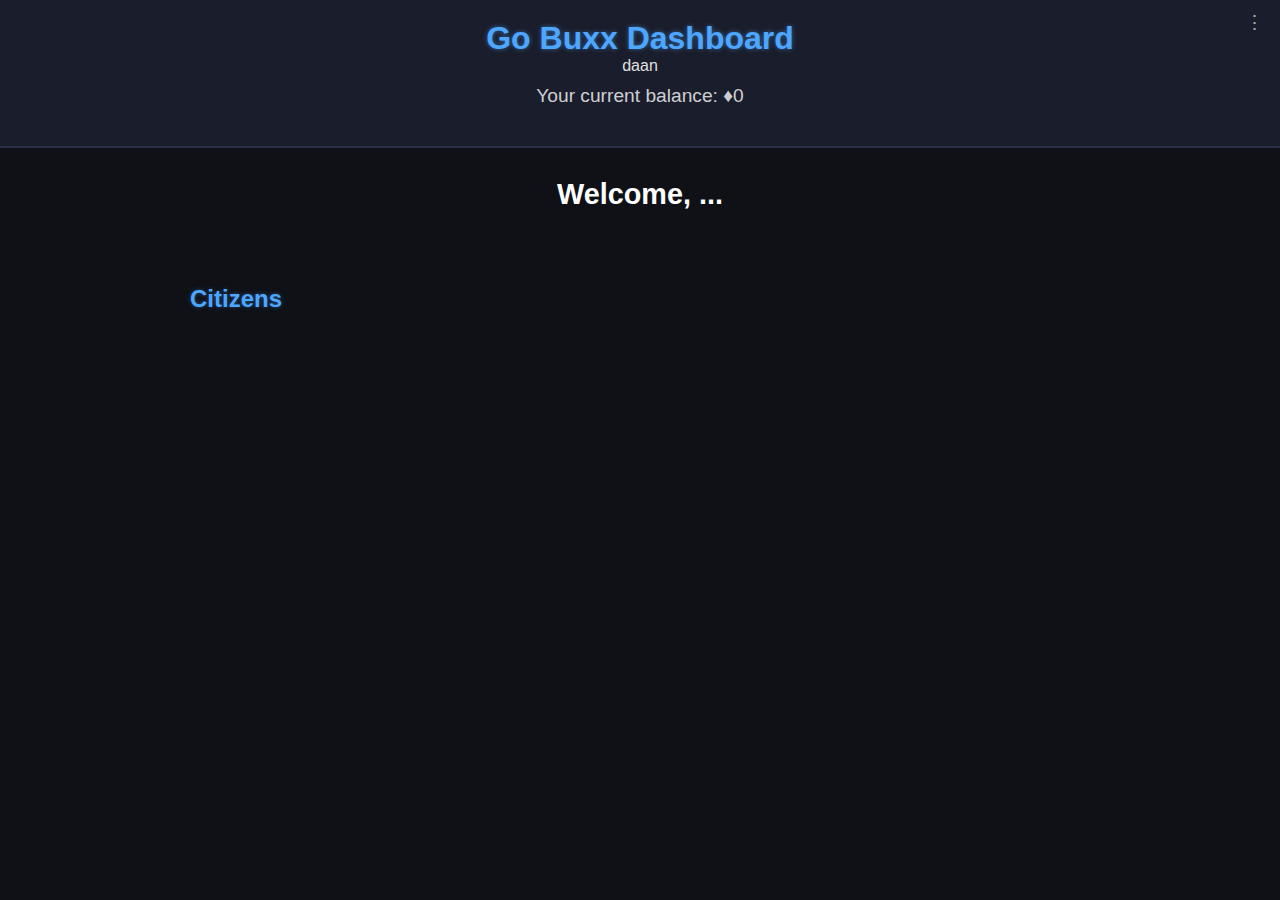
<file: account.html>
<!DOCTYPE html>
<html>
<head>
    <title>Go Buxx Dashboard</title>
    <link rel="stylesheet" href="style.css">
</head>
<body>
    <header class="main-header">
        <h1>Go Buxx Dashboard</h1>
        <div class="user-menu">
            <span id="username">daan</span>
            <button class="menu-button" id="userMenuBtn">&#x22EE;</button>
            <div class="context-menu" id="userContextMenu">
                <button onclick="window.location.href='settings.html'">Settings</button>
                <button onclick="window.location.href='wallet.html'">Wallet</button>
            </div>
        </div>
        <p>Your current balance: ♦<span id="balance">0</span></p>
    </header>

    <section class="welcome-section">
        <h2 id="welcome">Welcome, ...</h2>
    </section>

    <section class="citizens-section">
        <h3 id="citizenstxt">Citizens</h3>
        <div id="citizens" class="citizen-grid"></div>
    </section>

    <script>
    document.addEventListener('DOMContentLoaded', () => {
        const username = localStorage.getItem('username');
        if (!username || username === "undefined" || username === "null") {
            window.location.href = 'login.html';
            return;
        }

        document.getElementById('username').textContent = username;

        document.getElementById('userMenuBtn').onclick = () => {
            document.getElementById('userContextMenu').classList.toggle('visible');
        };

        fetch('https://lieselotte-pestersome-wenona.ngrok-free.dev/get_account_data', {
            method: 'POST',
            headers: { 'Content-Type': 'application/json' },
            body: JSON.stringify({ username })
        })
        .then(res => res.json())
        .then(data => {
            if (data.error) {
                window.location.href = 'login.html';
            } else {
                document.getElementById('welcome').innerText = `Welcome, ${data.username}`;
                document.getElementById('balance').innerText = data.balance;
            }
        });

        fetch('https://lieselotte-pestersome-wenona.ngrok-free.dev/getusers', {
            method: 'POST',
            headers: { 'Content-Type': 'application/json' }
        })
        .then(res => res.json())
        .then(users => {
            const citizensList = document.getElementById('citizens');
            citizensList.innerHTML = '';

            users.forEach(user => {
                const card = document.createElement('div');
                card.className = 'citizen-card';

                const name = document.createElement('p');
                name.className = 'citizen-name';
                name.textContent = user.username;

                const menuButton = document.createElement('button');
                menuButton.className = 'menu-button';
                menuButton.innerHTML = '&#x22EE;';

                const menu = document.createElement('div');
                menu.className = 'context-menu';
                const payOption = document.createElement('button');
                payOption.textContent = 'Pay';
                payOption.onclick = () => {
                    window.location.href = 'wallet.html';
                };

                };
                menu.appendChild(payOption);

                menuButton.onclick = () => {
                    menu.classList.toggle('visible');
                };

                card.appendChild(menuButton);
                card.appendChild(name);
                card.appendChild(menu);
                citizensList.appendChild(card);
            });
        });
    });
    </script>
</body>
</html>
</file>
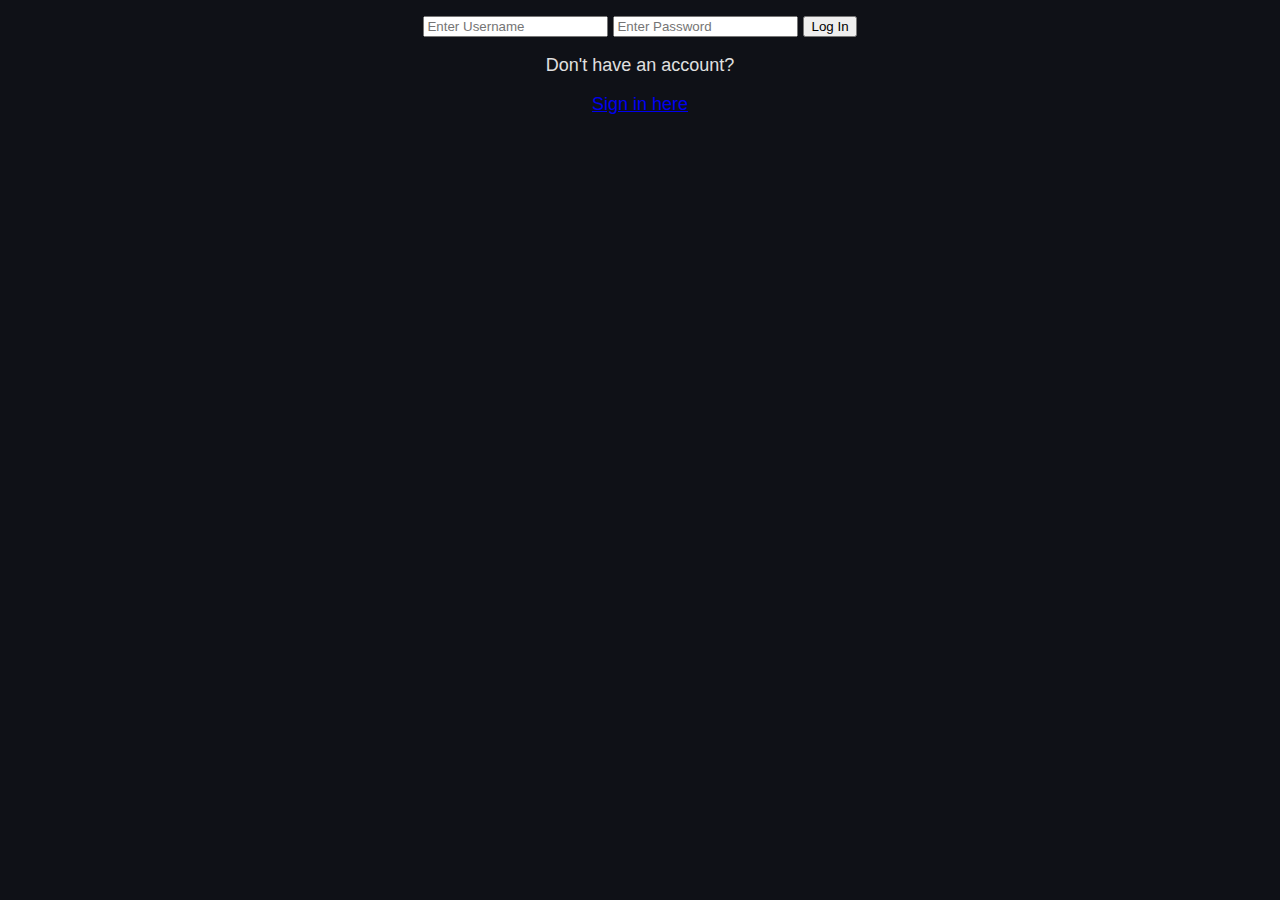
<file: login.html>
<!DOCTYPE html>
<html>
<head>
    <title>Yo-BUXX Login</title>
    <link rel="stylesheet" href="style.css">
</head>
<body>
    <div class="form">
        <form action="https://lieselotte-pestersome-wenona.ngrok-free.dev/login" method="POST">
            <input type="text" name="username" placeholder="Enter Username" required>
            <input type="password" name="password" placeholder="Enter Password" required>
            <button type="submit">Log In</button>
        </form>
        <p id="login">Don't have an account?</p>
        <a href="signin.html" id="login">Sign in here</a>
    </div>
    <script>
document.getElementById('loginForm').addEventListener('submit', async (e) => {
  e.preventDefault();
  const formData = new FormData(e.target);
  const data = {
    username: formData.get('username'),
    password: formData.get('password')
  };

  const res = await fetch('https://your-ngrok-url.ngrok-free.app/login', {
    method: 'POST',
    body: new URLSearchParams(data)
  });

  const result = await res.json();
  if (result.success) {
    localStorage.setItem('username', result.username);
    window.location.href = 'account.html';
  } else {
    alert(result.message);
  }
});
</script>
</body>
</html>
</file>
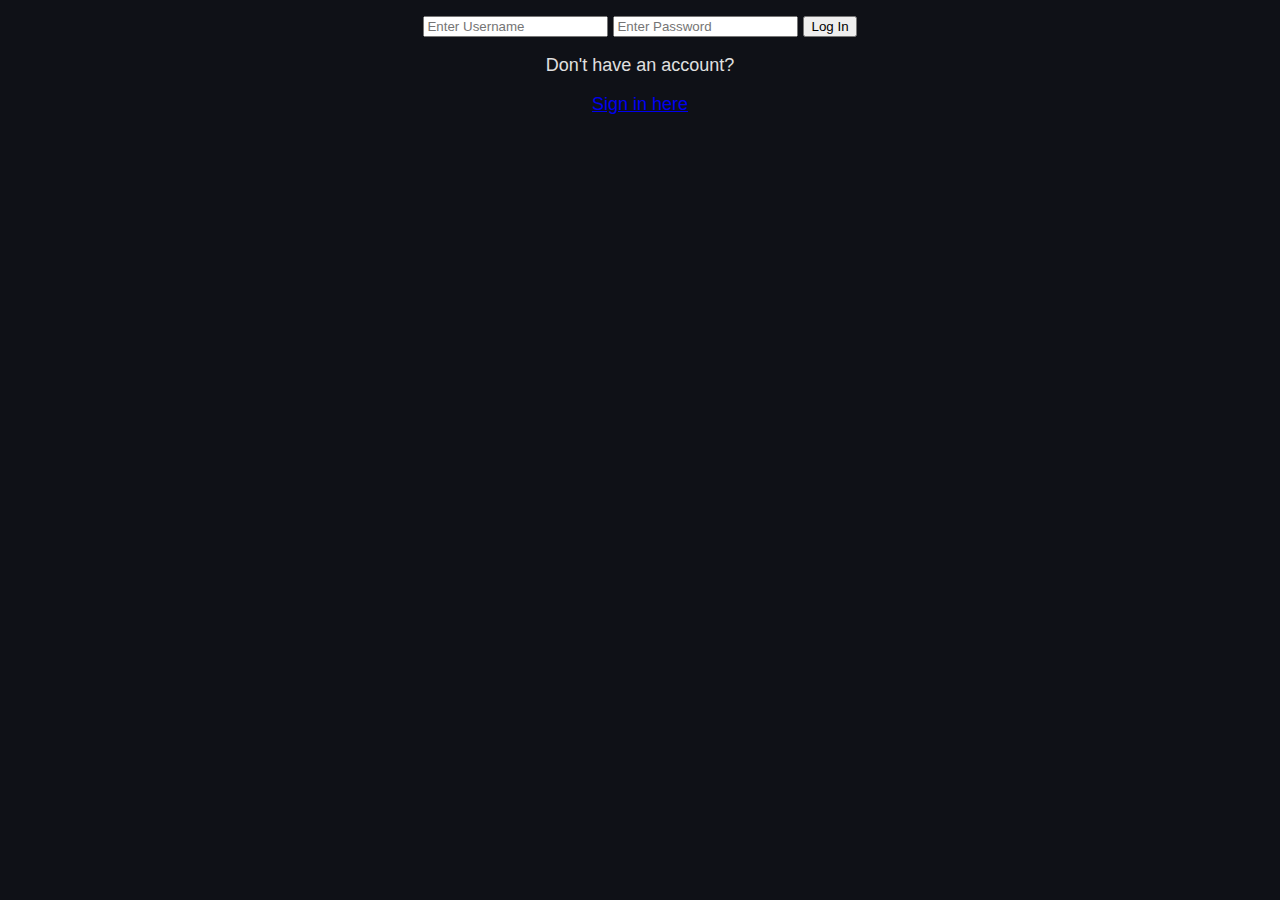
<file: settings.html>
<!DOCTYPE html>
<html>
<head>
    <title>Go Buxx Settings</title>
    <link rel="stylesheet" href="style.css">
    <link rel="stylesheet" id="theme-style" href=""> </head>
<body class="light-mode">
    <header class="main-header">
        <div class="user-info">
            <a href="account.html" class="menu-link">&#x2190; Back</a>
        </div>
        <h1>Settings</h1>
    </header>

    <section class="form-section">
        <h2>Theme Settings</h2>
        
        <div class="setting-item">
            <label for="themeToggle">Dark Mode / Light Mode</label>
            <input type="checkbox" id="themeToggle" class="switch">
        </div>
        
    </section>

    <script>
    document.addEventListener('DOMContentLoaded', () => {
        const username = localStorage.getItem('username');
        
        // 1. AUTHENTICATION CHECK (Same as account.html)
        if (!username || username === "undefined" || username === "null") {
            console.warn("No username found in localStorage. Redirecting...");
            window.location.href = 'login.html';
            return;
        }

        const body = document.body;
        const toggle = document.getElementById('themeToggle');
        
        // Load preference and apply it immediately
        const currentTheme = localStorage.getItem('theme') || 'dark';

        // Function to apply the selected theme
        const applyTheme = (theme) => {
            if (theme === 'dark') {
                body.classList.remove('light-mode');
                body.classList.add('dark-mode');
                toggle.checked = true; // Checkbox ON for dark mode
            } else {
                body.classList.remove('dark-mode');
                body.classList.add('light-mode');
                toggle.checked = false; // Checkbox OFF for light mode
            }
            localStorage.setItem('theme', theme);
        };

        // Apply theme on load
        applyTheme(currentTheme);

        // Handle toggle change
        toggle.addEventListener('change', () => {
            const newTheme = toggle.checked ? 'dark' : 'light';
            applyTheme(newTheme);
        });
    });
    </script>
</body>
</html>
</file>
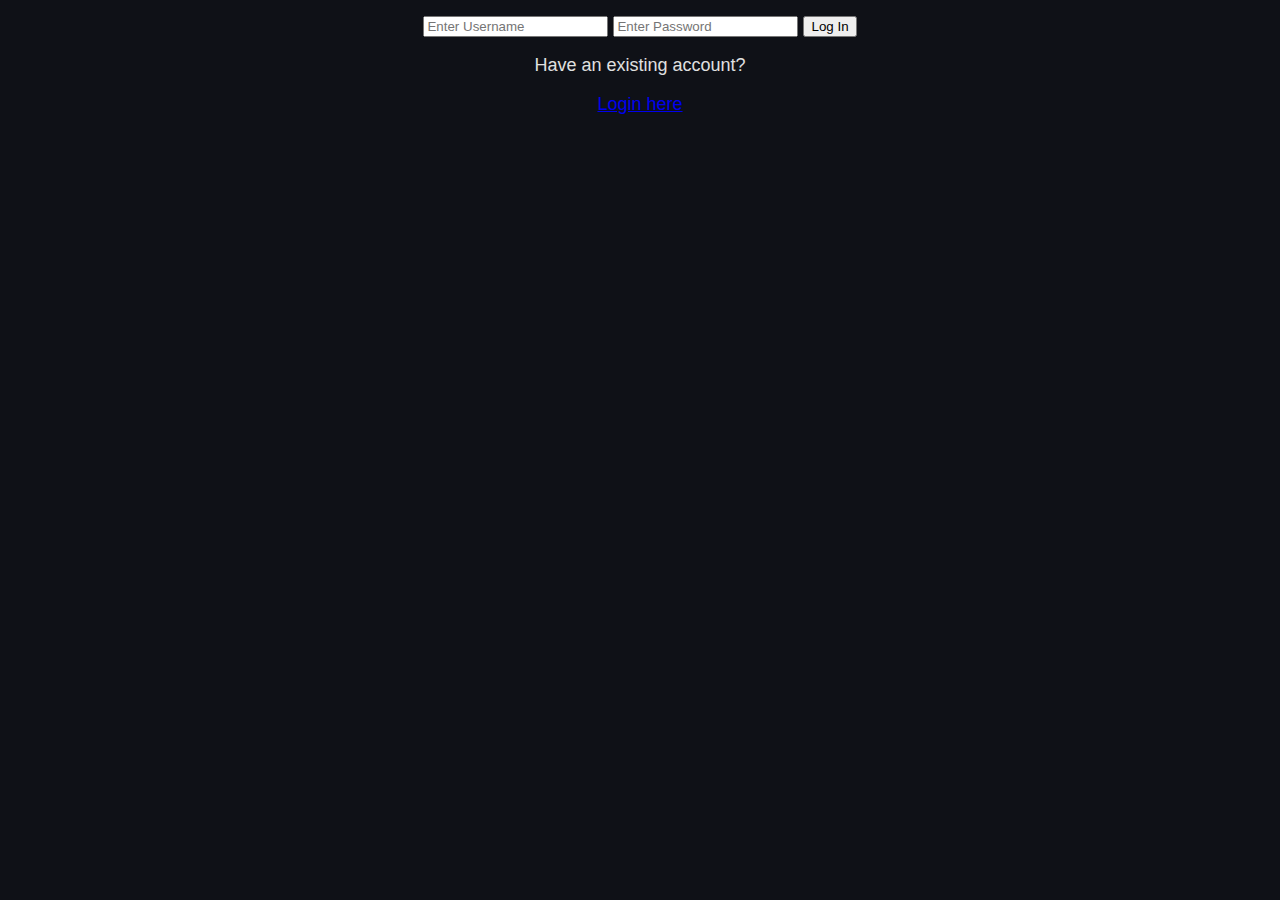
<file: signin.html>
<!DOCTYPE html>
<html>
    <head>
        <title>Yo-BUXX</title>
        <link rel="stylesheet" href="style.css">
    </head>
    <body>
        <script>
        function do_something() {
            alert("Something happened")
            }
        </script>
        <div class="form">
            <form action="http://localhost:8000/register" method="POST">
                <input type="text" name="username" placeholder="Enter Username">
                <input type="password" name="password" placeholder="Enter Password">
                <button type="submit">Log In</button>
            </form>
            <p id="login">Have an existing account?</p><a href="login.html"id="signin">Login here</a>  
        </div>  
    </body>
</html>
</file>
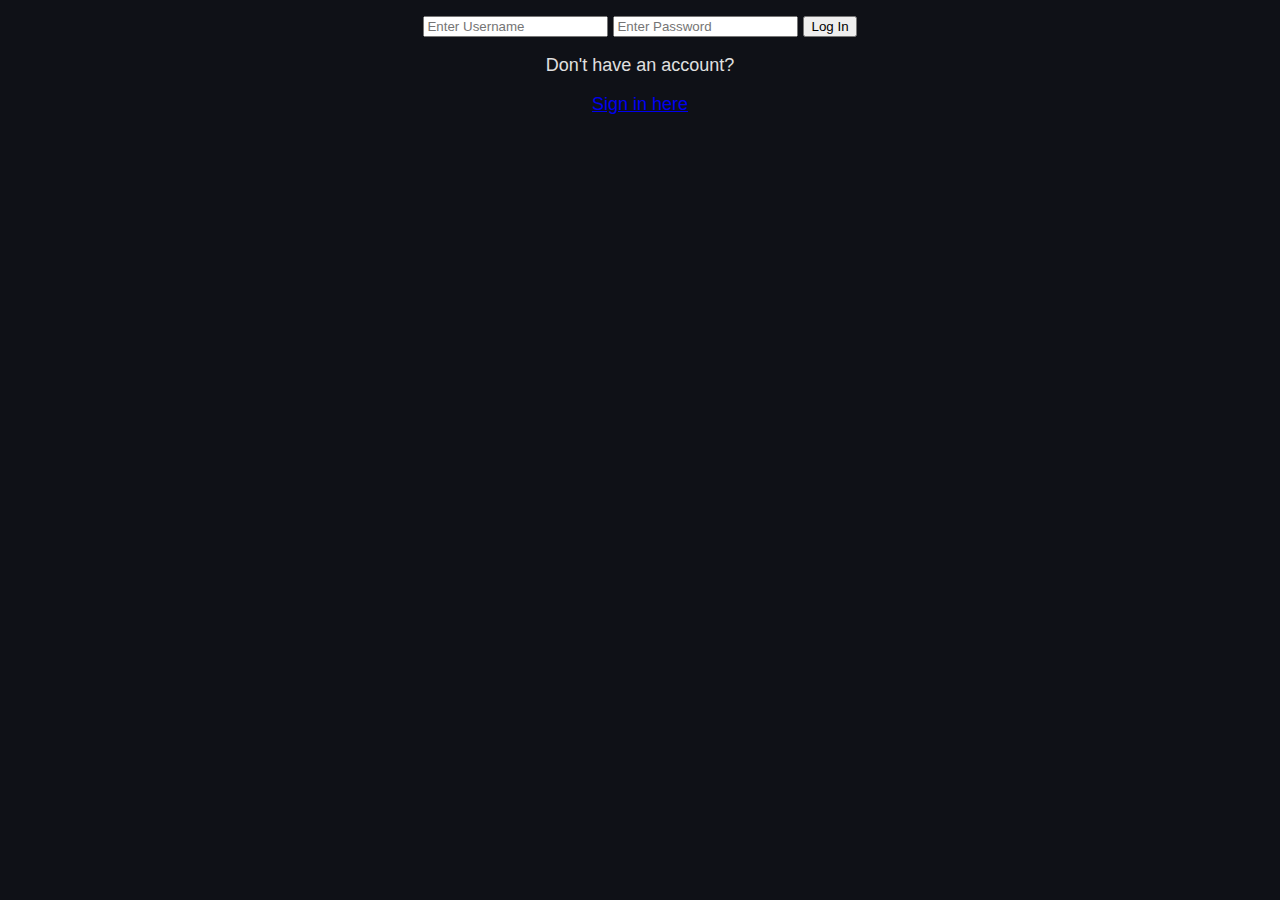
<file: wallet.html>
<!DOCTYPE html>
<html>
<head>
    <title>Go Buxx Wallet</title>
    <link rel="stylesheet" href="style.css">
    <script>
        const savedTheme = localStorage.getItem('theme') || 'dark';
        if (savedTheme === 'light') {
            document.documentElement.classList.add('light-mode');
        }
    </script>
</head>
<body class="dark-mode">
    <header class="main-header">
        <div class="user-info">
            <a href="account.html" class="menu-link">&#x2190; Back</a>
        </div>
        <h1>Wallet</h1>
        <p>Your current balance: ♦<span id="balance">...</span></p>
    </header>

    <section class="form-section" id="send-money-section">
        <h2>Send Money</h2>
        <form id="transferForm" class="form">
            <input type="text" id="recipient" placeholder="Recipient Username" required>
            <input type="number" id="amount" placeholder="Amount (♦)" min="1" required>
            <button type="submit">Send Funds</button>
            <p id="message" style="color: var(--accent-color); margin-top: 15px;"></p>
        </form>
    </section>
    
    <section class="history-section">
        <h2>Transaction History</h2>
        
        <div class="transaction-list" id="transactionList">
            <p id="loadingMsg">Loading transactions...</p>
        </div>
        
    </section>

    <script>
    const API_URL = 'https://lieselotte-pestersome-wenona.ngrok-free.dev';

    document.addEventListener('DOMContentLoaded', () => {
        // Apply theme for the body
        const savedTheme = localStorage.getItem('theme') || 'dark';
        document.body.classList.remove('dark-mode', 'light-mode');
        document.body.classList.add(`${savedTheme}-mode`);
        
        const username = localStorage.getItem('username');
        
        // AUTHENTICATION CHECK
        if (!username || username === "undefined" || username === "null") {
            window.location.href = 'login.html';
            return;
        }

        const balanceSpan = document.getElementById('balance');
        const form = document.getElementById('transferForm');
        const message = document.getElementById('message');
        const transactionList = document.getElementById('transactionList');

        // Function to create a beautifully styled transaction item
        const createTransactionItem = (tx) => {
            const item = document.createElement('div');
            item.className = `transaction-item ${tx.type}`;

            let senderName;
            let recipientName;
            
            // Determine who sent and who received based on the type
            if (tx.type === 'sent') {
                senderName = username;
                recipientName = tx.recipient;
            } else { // received
                senderName = tx.sender;
                recipientName = username;
            }

            item.innerHTML = `
                <span class="sender">${senderName}</span>
                <span class="arrow">⟶</span>
                <span class="amount">♦${tx.amount}</span>
                <span class="arrow">⟶</span>
                <span class="recipient">${recipientName}</span>
            `;
            return item;
        };

        // Function to fetch and display the transaction history
        const fetchHistory = async () => {
            transactionList.innerHTML = '<p id="loadingMsg">Loading transactions...</p>';
            try {
                const res = await fetch(`${API_URL}/get_transactions`, {
                    method: 'POST',
                    headers: { 'Content-Type': 'application/json' },
                    body: JSON.stringify({ username })
                });
                const data = await res.json();

                transactionList.innerHTML = ''; // Clear loading message

                if (data.history && data.history.length > 0) {
                    data.history.forEach(tx => {
                        transactionList.appendChild(createTransactionItem(tx));
                    });
                } else {
                    transactionList.innerHTML = '<p style="text-align: center;">No transactions found.</p>';
                }

            } catch (err) {
                transactionList.innerHTML = '<p style="text-align: center; color: red;">Failed to load history.</p>';
            }
        };

        // Function to update the balance displayed on the page
        const updateBalance = async () => {
            try {
                const res = await fetch(`${API_URL}/get_account_data`, {
                    method: 'POST',
                    headers: { 'Content-Type': 'application/json' },
                    body: JSON.stringify({ username })
                });
                const data = await res.json();
                if (!data.error) {
                    balanceSpan.textContent = data.balance;
                }
            } catch (err) {
                console.error("Failed to fetch balance:", err);
                balanceSpan.textContent = 'Error';
            }
        };

        // Load initial data
        updateBalance();
        fetchHistory();

        // TRANSFER MONEY LOGIC
        form.addEventListener('submit', async (e) => {
            e.preventDefault();

            const recipient = document.getElementById('recipient').value;
            const amount = parseInt(document.getElementById('amount').value);
            
            message.textContent = '';

            try {
                const res = await fetch(`${API_URL}/transfer_money`, {
                    method: 'POST',
                    headers: { 'Content-Type': 'application/json' },
                    body: JSON.stringify({ 
                        sender: username, 
                        recipient: recipient, 
                        amount: amount 
                    })
                });

                const result = await res.json();
                if (result.success) {
                    message.textContent = `Success! ${result.message}`;
                    balanceSpan.textContent = result.new_balance;
                    form.reset();
                    // CRITICAL: Reload history after a successful transaction!
                    fetchHistory(); 
                } else {
                    message.textContent = `Transfer Failed: ${result.message}`;
                }
            } catch (err) {
                message.textContent = 'A network error occurred during the transfer.';
            }
        });
    });
    </script>
</body>
</html>
</file>
<file: style.css>
.form {
    text-align: center;
    margin: 0 auto;
    padding: 15px 30px;
    font-size: 18px;

}

/* Reset & Base */
body {
    margin: 0;
    font-family: 'Segoe UI', sans-serif;
    background-color: #0f1117;
    color: #e0e0e0;
}

/* Header */
.main-header {
    background-color: #1a1d2b;
    padding: 20px;
    text-align: center;
    border-bottom: 2px solid #2a2f45;
}

.main-header h1 {
    margin: 0;
    font-size: 2rem;
    color: #4da6ff;
    text-shadow: 0 0 5px #4da6ff88;
}

.main-header p {
    margin-top: 10px;
    font-size: 1.2rem;
    color: #ffffffcc;
}

/* Welcome Section */
.welcome-section {
    text-align: center;
    margin: 30px 0;
}

.welcome-section h2 {
    font-size: 1.8rem;
    color: #ffffff;
}

/* Citizens Section */
.citizens-section {
    padding: 20px;
    max-width: 900px;
    margin: 0 auto;
}

.citizens-section h3 {
    font-size: 1.5rem;
    margin-bottom: 15px;
    color: #4da6ff;
    text-shadow: 0 0 4px #4da6ff66;
}

/* Citizen Grid */
.citizen-grid {
    display: grid;
    grid-template-columns: repeat(auto-fill, minmax(220px, 1fr));
    gap: 20px;
}

/* Citizen Card */
.citizen-card {
    background-color: #1c1f2e;
    border-radius: 12px;
    padding: 15px;
    position: relative;
    box-shadow: inset 0 0 0 1px #2a2f45, 0 2px 8px #00000088;
    transition: transform 0.2s ease;
}

.citizen-card:hover {
    transform: translateY(-2px);
}

/* Citizen Name */
.citizen-name {
    font-size: 1.1rem;
    margin: 0;
    color: #ffffff;
}

/* Menu Button */
.menu-button {
    position: absolute;
    top: 10px;
    right: 10px;
    background: none;
    border: none;
    font-size: 1.2rem;
    color: #aaa;
    cursor: pointer;
    transition: color 0.2s ease;
}

.menu-button:hover {
    color: #4da6ff;
}

/* Context Menu */
.context-menu {
    display: none;
    position: absolute;
    top: 35px;
    right: 10px;
    background-color: #2a2f45;
    border-radius: 6px;
    box-shadow: 0 2px 6px #00000088;
    z-index: 10;
    padding: 5px;
}

.context-menu.visible {
    display: block;
}

/* Pay Button */
.pay-button {
    background-color: #4da6ff;
    color: #fff;
    border: none;
    padding: 6px 12px;
    border-radius: 6px;
    cursor: pointer;
    font-size: 0.9rem;
    box-shadow: 0 0 6px #4da6ff66;
    transition: background-color 0.2s ease, box-shadow 0.2s ease;
}

.pay-button:hover {
    background-color: #3399ff;
    box-shadow: 0 0 10px #4da6ffaa;
}
</file>
